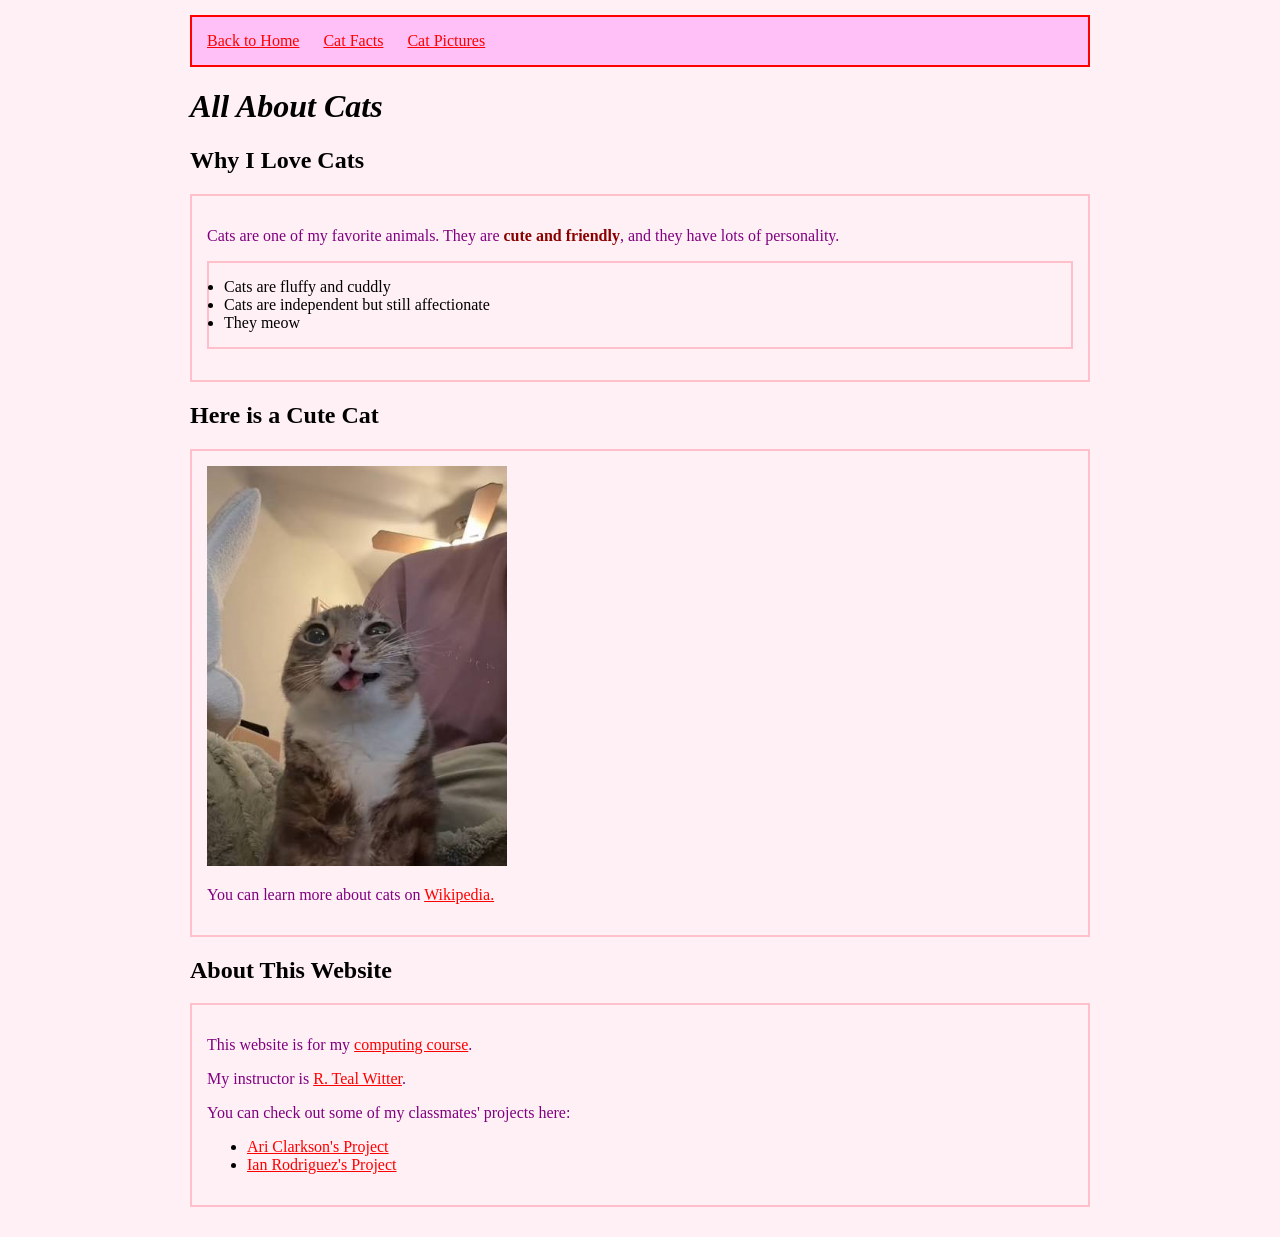
<file: index.html>
<!DOCTYPE html>
<html lang="en">
<head>
<!-- Google tag (gtag.js) -->
  <script async src="https://www.googletagmanager.com/gtag/js?id=G-1GPGSJ7CCZ"></script>
  <script>
    window.dataLayer = window.dataLayer || [];
    function gtag(){dataLayer.push(arguments);}
    gtag('js', new Date());

    gtag('config', 'G-1GPGSJ7CCZ');
  </script>
  <meta charset="utf-8">
  <meta name="description" content="Discover why I love cats and explore cat facts and pictures.">
  <title>All About Cats</title>
  <link rel="stylesheet" href="style.css">
</head>


<body>
    <div class="menu">
      <a href="index.html">Back to Home</a>
      <a href="facts.html">Cat Facts</a>
      <a href="pictures.html">Cat Pictures</a>
    </div>
  
  
  <h1 id="title">All About Cats</h1>
  
  <h2>Why I Love Cats</h2>
  <div class="box">
    <p>Cats are one of my favorite animals. They are <span class="highlight">cute and friendly</span>, and they have lots of personality.</p>
    <ul class = "cat-list">
      <li>Cats are fluffy and cuddly</li>
      <li>Cats are independent but still affectionate</li>
      <li>They meow</li>
    </ul>
  </div>

<h2>Here is a Cute Cat</h2>
<div class="box">
  <img src="cat.jpg" alt="A cute cat">
  <p>You can learn more about cats on <a href="https://en.wikipedia.org/wiki/Cat">Wikipedia.</a></p>
</div>

<h2>About This Website</h2>
<div class="box">
  <p>This website is for my <a href="https://csci40.rtealwitter.com/">computing course</a>.</p>
  <p>My instructor is <a href="https://www.rtealwitter.com"> R. Teal Witter</a>.</p>
  <p>You can check out some of my classmates' projects here:</p>
  <ul>
    <li><a href="https://arianaclarkson.github.io/Lab-1/">Ari Clarkson's Project</a></li>
    <li><a href="https://ianrodriguez7.github.io/lab-homepage/">Ian Rodriguez's Project</a></li>
  </ul>
</div>


</body>
</html>
</file>
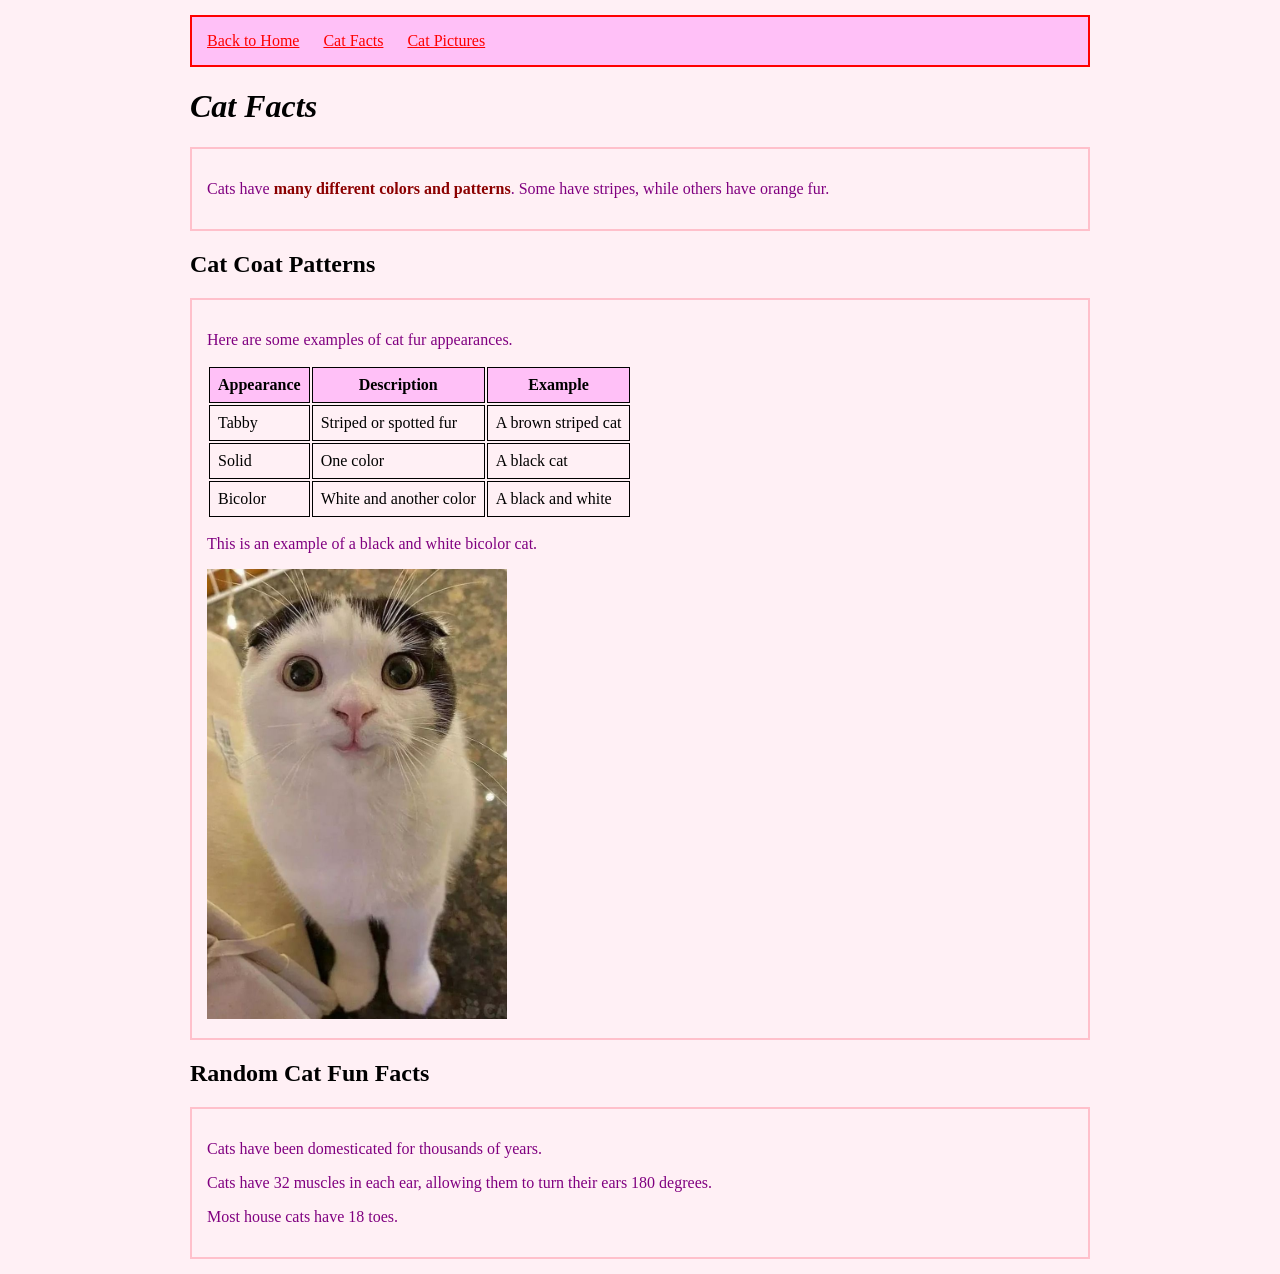
<file: facts.html>
<!DOCTYPE html>
<html lang="en">
<head>
    <!-- Google tag (gtag.js) -->
  <script async src="https://www.googletagmanager.com/gtag/js?id=G-1GPGSJ7CCZ"></script>
  <script>
    window.dataLayer = window.dataLayer || [];
    function gtag(){dataLayer.push(arguments);}
    gtag('js', new Date());

    gtag('config', 'G-1GPGSJ7CCZ');
  </script>
    <meta charset="utf-8">
    <meta name="description" content="Learn about cat coat patterns, colors, and fun facts.">
    <title>Cat Facts</title>
    <link rel="stylesheet" href="style.css">
</head>


<body>
    <div class="menu">
        <a href="index.html">Back to Home</a>
        <a href="facts.html">Cat Facts</a>
        <a href="pictures.html">Cat Pictures</a>
    </div>

    <h1 id="title">Cat Facts</h1>
    <div class="cat-colors">
        <p>Cats have <span class="highlight">many different colors and patterns</span>. Some have stripes, while others have orange fur.</p>
    </div>

    <h2>Cat Coat Patterns</h2>
    <div class="box">
        <p>Here are some examples of cat fur appearances.</p>
        <table>
            <tr>
                <th>Appearance</th>
                <th>Description</th>
                <th>Example</th>
            </tr>
            <tr>
                <td>Tabby</td>
                <td>Striped or spotted fur</td>
                <td>A brown striped cat</td>
            </tr>
            <tr>
                <td>Solid</td>
                <td>One color</td>
                <td>A black cat</td>
            </tr>
            <tr>
                <td>Bicolor</td>
                <td>White and another color</td>
                <td>A black and white</td>
            </tr>
        </table>
        <p>This is an example of a black and white bicolor cat.</p>
        <img src="cat3.JPG" alt="A black and white bicolor cat" width="400">
    </div>

    <h2>Random Cat Fun Facts</h2>
    <div class="cat-list">
        <p>Cats have been domesticated for thousands of years.</p>
        <p>Cats have 32 muscles in each ear, allowing them to turn their ears 180 degrees.</p>
        <p>Most house cats have 18 toes.</p>
    </div>

</body>
</html>
</file>
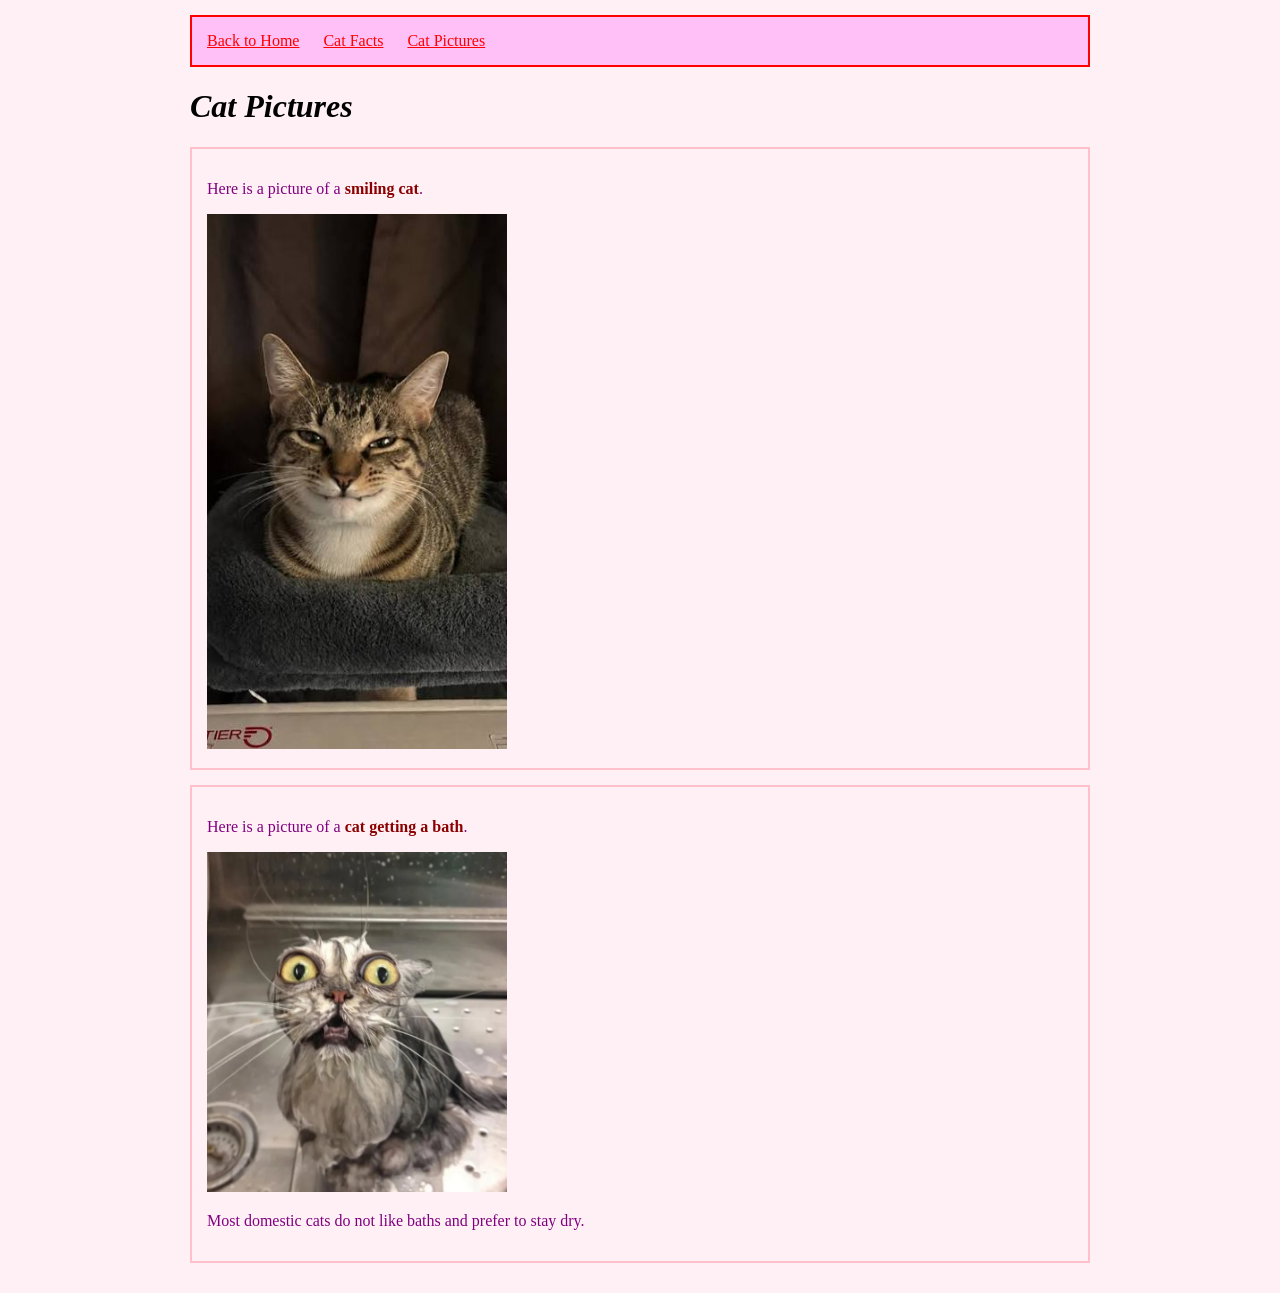
<file: pictures.html>
<!DOCTYPE html>
<html lang="en">
<head>
        <!-- Google tag (gtag.js) -->
  <script async src="https://www.googletagmanager.com/gtag/js?id=G-1GPGSJ7CCZ"></script>
  <script>
    window.dataLayer = window.dataLayer || [];
    function gtag(){dataLayer.push(arguments);}
    gtag('js', new Date());

    gtag('config', 'G-1GPGSJ7CCZ');
  </script>
  <meta charset="utf-8">
  <meta name="description" content="Enjoy these pictures of cute cats.">
  <title>Cat Pictures</title>
  <link rel="stylesheet" href="style.css">
</head>

<body>
    <div class="menu">
        <a href="index.html">Back to Home</a>
        <a href="facts.html">Cat Facts</a>
        <a href="pictures.html">Cat Pictures</a>
    </div>

    <h1 id="title">Cat Pictures</h1>
    <div class="box">
        <p>Here is a picture of a <span class="highlight">smiling cat</span>.</p>
        <img src="cat1.JPG" alt="A smiling cat">
    </div>

    <div class="box">
        <p>Here is a picture of a <span class="highlight">cat getting a bath</span>.</p>
        <img src="cat2.jpeg" alt="A cat getting a bath" width="400">
        <p>Most domestic cats do not like baths and prefer to stay dry.</p>
    </div>





</body>

</html>
</file>
<file: style.css>
body {
    max-width: 900px;
    margin: 0 auto; 
    background-color: lavenderblush;
    font-family: times;
    padding: 15px;
}

p {
    color: purple;
}

#title {
    font-weight: bold;
    font-style: italic;
}

a {
    color: red;
}

a:hover {
    color: darkred;
}

.menu {
    background-color: rgb(255, 192, 247);
    border: solid red 2px;
    padding: 15px;
}

.menu a {
    margin-right: 20px;
}

.box {
    border: 2px solid pink;
    padding: 15px;
    margin-bottom: 15px;
}


.cat-colors, .cat-list {
    border: pink 2px solid;
    padding: 15px;
}

.highlight {
    color: darkred;
    font-weight: bold;
}

img {
    width: 300px;
    max-width: 100%;
    height: auto;
}

th {
    border: 1px solid black;
    background-color: rgb(255, 192, 247);
    padding: 8px;
}

td {
    border: 1px solid black;
    padding: 8px;
}

@media (max-width: 600px) {
    body {
        padding: 5px;
    }
}
</file>
